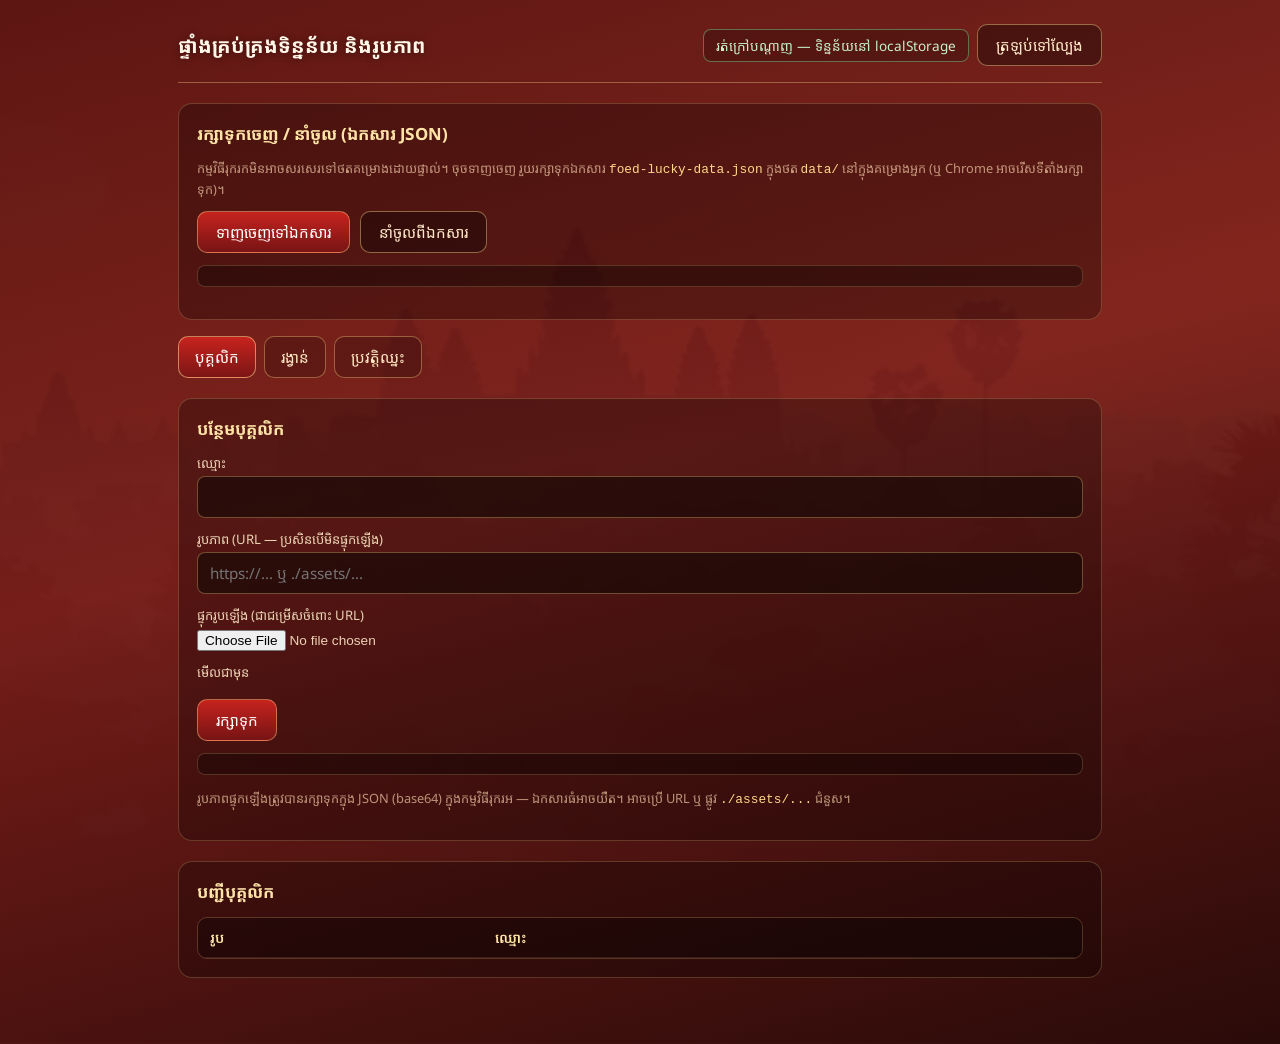
<file: dashboard.html>
<!DOCTYPE html>
<html lang="km">
<head>
  <meta charset="UTF-8" />
  <meta name="viewport" content="width=device-width, initial-scale=1.0" />
  <title>ផ្ទាំងគ្រប់គ្រង — FoED New Years</title>
  <link rel="preconnect" href="https://fonts.googleapis.com" />
  <link rel="preconnect" href="https://fonts.gstatic.com" crossorigin />
  <link href="https://fonts.googleapis.com/css2?family=Kdam+Thmor+Pro&family=Noto+Sans+Khmer:wght@400;600;700&display=swap" rel="stylesheet" />
  <link rel="stylesheet" href="./assets/dashboard.css" />
</head>
<body class="dash-body">
  <div class="dash-wrap">
    <header class="dash-header">
      <h1>ផ្ទាំងគ្រប់គ្រងទិន្នន័យ និងរូបភាព</h1>
      <div class="dash-actions">
        <span id="dashStatus" class="dash-status">…</span>
        <a class="dash-btn secondary" href="./index.html">ត្រឡប់ទៅល្បែង</a>
      </div>
    </header>

    <div class="dash-card" style="margin-bottom:16px">
      <h2 style="margin-top:0">រក្សាទុកចេញ / នាំចូល (ឯកសារ JSON)</h2>
      <p class="dash-hint" style="margin-top:0">
        កម្មវិធីរុករកមិនអាចសរសេរទៅថតគម្រោងដោយផ្ទាល់។ ចុចទាញចេញ រួយរក្សាទុកឯកសារ <code style="color:#ffd78a">foed-lucky-data.json</code> ក្នុងថត <code style="color:#ffd78a">data/</code> នៅក្នុងគម្រោងអ្នក (ឬ Chrome អាចរើសទីតាំងរក្សាទុក)។
      </p>
      <div class="dash-btn-row" style="margin-top:0">
        <button type="button" class="dash-btn" id="exportFileBtn">ទាញចេញទៅឯកសារ</button>
        <input type="file" id="importFileInput" accept="application/json,.json" style="position:absolute;width:0;height:0;opacity:0" aria-label="នាំចូល JSON" />
        <label for="importFileInput" class="dash-btn secondary" style="cursor:pointer;display:inline-flex;align-items:center;justify-content:center">នាំចូលពីឯកសារ</label>
      </div>
      <p id="exportMsg" class="dash-msg" aria-live="polite"></p>
    </div>

    <nav class="dash-tabs" role="tablist">
      <button type="button" class="dash-tab active" data-panel="staff" role="tab" aria-selected="true">បុគ្គលិក</button>
      <button type="button" class="dash-tab" data-panel="gifts" role="tab" aria-selected="false">រង្វាន់</button>
      <button type="button" class="dash-tab" data-panel="history" role="tab" aria-selected="false">ប្រវត្តិឈ្នះ</button>
    </nav>

    <section id="panel-staff" class="dash-panel active" role="tabpanel">
      <div class="dash-card">
        <h2 id="staffFormTitle">បន្ថែមបុគ្គលិក</h2>
        <div class="dash-form-grid">
          <div class="dash-field">
            <label for="staffName">ឈ្មោះ</label>
            <input type="text" id="staffName" autocomplete="off" />
          </div>
          <div class="dash-field">
            <label for="staffImageUrl">រូបភាព (URL — ប្រសិនបើមិនផ្ទុកឡើង)</label>
            <input type="text" id="staffImageUrl" placeholder="https://... ឬ ./assets/..." autocomplete="off" />
          </div>
          <div class="dash-field">
            <label for="staffImageFile">ផ្ទុករូបឡើង (ជាជម្រើសចំពោះ URL)</label>
            <input type="file" id="staffImageFile" accept="image/*" />
          </div>
          <div class="dash-field">
            <label>មើលជាមុន</label>
            <img id="staffPreview" class="dash-preview" alt="" hidden />
          </div>
        </div>
        <div class="dash-btn-row">
          <button type="button" class="dash-btn" id="staffSaveBtn">រក្សាទុក</button>
          <button type="button" class="dash-btn secondary" id="staffCancelBtn" hidden>បោះបង់កែ</button>
        </div>
        <p id="staffMsg" class="dash-msg" aria-live="polite"></p>
        <p class="dash-hint">រូបភាពផ្ទុកឡើងត្រូវបានរក្សាទុកក្នុង JSON (base64) ក្នុងកម្មវិធីរុករអ — ឯកសារធំអាចយឺត។ អាចប្រើ URL ឬ ផ្លូវ <code style="color:#ffd78a">./assets/...</code> ជំនួស។</p>
      </div>
      <div class="dash-card">
        <h2>បញ្ជីបុគ្គលិក</h2>
        <div class="dash-table-wrap">
          <table class="dash-table">
            <thead>
              <tr>
                <th>រូប</th>
                <th>ឈ្មោះ</th>
                <th></th>
              </tr>
            </thead>
            <tbody id="staffTableBody"></tbody>
          </table>
        </div>
      </div>
    </section>

    <section id="panel-gifts" class="dash-panel" role="tabpanel">
      <div class="dash-card">
        <h2 id="giftFormTitle">បន្ថែមរង្វាន់</h2>
        <div class="dash-form-grid cols-2">
          <div class="dash-field">
            <label for="giftName">ឈ្មោះរង្វាន់</label>
            <input type="text" id="giftName" autocomplete="off" />
          </div>
          <div class="dash-field">
            <label for="giftType">ប្រភេទ</label>
            <select id="giftType">
              <option value="cheap">cheap</option>
              <option value="medium" selected>medium</option>
              <option value="expensive">expensive</option>
            </select>
          </div>
          <div class="dash-field">
            <label for="giftQty">ចំនួន</label>
            <input type="number" id="giftQty" min="0" step="1" value="1" />
          </div>
          <div class="dash-field">
            <label for="giftPrice">តម្លៃ (ជាជម្រើស)</label>
            <input type="number" id="giftPrice" min="0" step="0.01" placeholder="0" />
          </div>
          <div class="dash-field" style="grid-column: 1 / -1">
            <label for="giftImageUrl">រូបភាព (URL)</label>
            <input type="text" id="giftImageUrl" placeholder="https://... ឬ ./assets/..." autocomplete="off" />
          </div>
          <div class="dash-field" style="grid-column: 1 / -1">
            <label for="giftImageFile">ផ្ទុករូបឡើង</label>
            <input type="file" id="giftImageFile" accept="image/*" />
          </div>
          <div class="dash-field">
            <label>មើលជាមុន</label>
            <img id="giftPreview" class="dash-preview" alt="" hidden />
          </div>
        </div>
        <div class="dash-btn-row">
          <button type="button" class="dash-btn" id="giftSaveBtn">រក្សាទុក</button>
          <button type="button" class="dash-btn secondary" id="giftCancelBtn" hidden>បោះបង់កែ</button>
        </div>
        <p id="giftMsg" class="dash-msg" aria-live="polite"></p>
      </div>
      <div class="dash-card">
        <h2>បញ្ជីរង្វាន់</h2>
        <div class="dash-table-wrap">
          <table class="dash-table">
            <thead>
              <tr>
                <th>រូប</th>
                <th>ឈ្មោះ</th>
                <th>ប្រភេទ</th>
                <th>ចំនួន</th>
                <th>តម្លៃ</th>
                <th></th>
              </tr>
            </thead>
            <tbody id="giftTableBody"></tbody>
          </table>
        </div>
      </div>
    </section>

    <section id="panel-history" class="dash-panel" role="tabpanel">
      <div class="dash-card">
        <h2>ប្រវត្តិអ្នកឈ្នះ (អាចមើលតែប៉ុណ្ណោះ)</h2>
        <div class="dash-btn-row" style="margin-top:0">
          <button type="button" class="dash-btn secondary" id="historyRefreshBtn">ផ្ទុកម្ដងទៀត</button>
        </div>
        <p id="historyMsg" class="dash-msg" aria-live="polite"></p>
        <div class="dash-table-wrap" style="margin-top:12px">
          <table class="dash-table">
            <thead>
              <tr>
                <th>ពេល</th>
                <th>បុគ្គលិក</th>
                <th>រង្វាន់</th>
              </tr>
            </thead>
            <tbody id="historyTableBody"></tbody>
          </table>
        </div>
      </div>
    </section>
  </div>

  <script src="./assets/offline-storage.js"></script>
  <script src="./assets/dashboard.js"></script>
</body>
</html>
</file>
<file: assets/dashboard.css>
* {
  box-sizing: border-box;
}

body.dash-body {
  margin: 0;
  min-height: 100vh;
  font-family: "Noto Sans Khmer", "Kdam Thmor Pro", sans-serif;
  color: #fff8e8;
  background:
    linear-gradient(165deg, rgba(88, 15, 13, 0.97) 0%, rgba(124, 28, 22, 0.94) 45%, rgba(42, 10, 8, 0.98) 100%),
    url("./images/bg-game.jpg") center/cover no-repeat #4a120f;
  -webkit-font-smoothing: antialiased;
}

.dash-wrap {
  max-width: 960px;
  margin: 0 auto;
  padding: 24px 18px 48px;
}

.dash-header {
  display: flex;
  flex-wrap: wrap;
  align-items: center;
  justify-content: space-between;
  gap: 12px;
  margin-bottom: 20px;
  padding-bottom: 16px;
  border-bottom: 1px solid rgba(255, 222, 148, 0.35);
}

.dash-header h1 {
  margin: 0;
  font-size: 1.25rem;
  font-weight: 700;
  text-shadow: 0 1px 8px rgba(0, 0, 0, 0.35);
}

.dash-header .dash-actions {
  display: flex;
  flex-wrap: wrap;
  gap: 8px;
  align-items: center;
}

.dash-status {
  font-size: 0.85rem;
  padding: 6px 12px;
  border-radius: 8px;
  background: rgba(0, 0, 0, 0.22);
  border: 1px solid rgba(255, 214, 140, 0.25);
}

.dash-status.ok {
  border-color: rgba(120, 200, 140, 0.5);
  color: #c8f0c8;
}

.dash-status.err {
  border-color: rgba(255, 120, 100, 0.55);
  color: #ffc8be;
}

.dash-tabs {
  display: flex;
  flex-wrap: wrap;
  gap: 8px;
  margin-bottom: 20px;
}

.dash-tab {
  font-family: inherit;
  font-size: 0.95rem;
  padding: 10px 16px;
  border: 1px solid rgba(255, 206, 120, 0.4);
  border-radius: 10px;
  background: rgba(0, 0, 0, 0.2);
  color: #ffe8c4;
  cursor: pointer;
}

.dash-tab:hover {
  background: rgba(255, 200, 100, 0.12);
}

.dash-tab.active {
  background:
    linear-gradient(180deg, rgba(205, 36, 31, 0.95), rgba(124, 21, 21, 0.92));
  border-color: rgba(255, 222, 148, 0.55);
  color: #fff;
}

.dash-panel {
  display: none;
}

.dash-panel.active {
  display: block;
}

.dash-card {
  background: rgba(0, 0, 0, 0.28);
  border: 1px solid rgba(255, 214, 140, 0.22);
  border-radius: 14px;
  padding: 18px;
  margin-bottom: 20px;
}

.dash-card h2 {
  margin: 0 0 14px;
  font-size: 1.05rem;
  color: #ffe4a8;
}

.dash-form-grid {
  display: grid;
  gap: 12px;
}

@media (min-width: 560px) {
  .dash-form-grid.cols-2 {
    grid-template-columns: 1fr 1fr;
  }
}

.dash-field label {
  display: block;
  font-size: 0.82rem;
  margin-bottom: 4px;
  color: rgba(255, 236, 200, 0.88);
}

.dash-field input[type="text"],
.dash-field input[type="number"],
.dash-field input[type="url"],
.dash-field select,
.dash-field textarea {
  width: 100%;
  padding: 10px 12px;
  border-radius: 8px;
  border: 1px solid rgba(255, 200, 120, 0.35);
  background: rgba(20, 8, 6, 0.65);
  color: #fff8e8;
  font-family: inherit;
  font-size: 0.95rem;
}

.dash-field input[type="file"] {
  width: 100%;
  font-size: 0.85rem;
  color: rgba(255, 230, 200, 0.9);
}

.dash-field textarea {
  min-height: 64px;
  resize: vertical;
}

.dash-preview {
  width: 72px;
  height: 72px;
  object-fit: cover;
  border-radius: 8px;
  border: 1px solid rgba(255, 214, 140, 0.35);
  background: rgba(0, 0, 0, 0.3);
  vertical-align: middle;
}

.dash-btn-row {
  display: flex;
  flex-wrap: wrap;
  gap: 10px;
  margin-top: 14px;
}

a.dash-btn {
  text-decoration: none;
  display: inline-flex;
  align-items: center;
  justify-content: center;
}

.dash-btn {
  font-family: inherit;
  font-size: 0.95rem;
  padding: 10px 18px;
  border-radius: 10px;
  border: 1px solid rgba(255, 214, 140, 0.45);
  cursor: pointer;
  background:
    linear-gradient(180deg, rgba(205, 36, 31, 0.95), rgba(124, 21, 21, 0.9));
  color: #fff;
}

.dash-btn:hover {
  filter: brightness(1.06);
}

.dash-btn.secondary {
  background: rgba(0, 0, 0, 0.35);
  color: #ffe8c8;
}

.dash-btn.danger {
  background: linear-gradient(180deg, rgba(90, 22, 18, 0.95), rgba(50, 12, 10, 0.92));
  border-color: rgba(255, 140, 120, 0.4);
}

.dash-table-wrap {
  overflow-x: auto;
  border-radius: 10px;
  border: 1px solid rgba(255, 214, 140, 0.2);
}

.dash-table {
  width: 100%;
  border-collapse: collapse;
  font-size: 0.88rem;
}

.dash-table th,
.dash-table td {
  padding: 10px 12px;
  text-align: left;
  border-bottom: 1px solid rgba(255, 214, 140, 0.12);
}

.dash-table th {
  background: rgba(0, 0, 0, 0.35);
  color: #ffe4a8;
  font-weight: 600;
}

.dash-table tr:hover td {
  background: rgba(255, 200, 100, 0.06);
}

.dash-table .cell-actions {
  white-space: nowrap;
}

.dash-table .cell-actions button {
  font-family: inherit;
  font-size: 0.8rem;
  margin-right: 6px;
  padding: 6px 10px;
  border-radius: 6px;
  border: 1px solid rgba(255, 214, 140, 0.35);
  background: rgba(0, 0, 0, 0.35);
  color: #ffe8c8;
  cursor: pointer;
}

.dash-table .cell-actions button:hover {
  background: rgba(255, 200, 100, 0.15);
}

.dash-msg {
  margin-top: 12px;
  padding: 10px 12px;
  border-radius: 8px;
  font-size: 0.88rem;
  background: rgba(0, 0, 0, 0.35);
  border: 1px solid rgba(255, 214, 140, 0.2);
  min-height: 1.2em;
}

.dash-msg.error {
  border-color: rgba(255, 120, 100, 0.5);
  color: #ffc8be;
}

.dash-msg.success {
  border-color: rgba(120, 200, 140, 0.45);
  color: #c8f0c8;
}

.dash-hint {
  font-size: 0.8rem;
  color: rgba(255, 220, 180, 0.65);
  margin-top: 8px;
  line-height: 1.45;
}

.dash-link {
  color: #ffd78a;
  text-decoration: underline;
}

.dash-link:hover {
  color: #fff;
}
</file>
